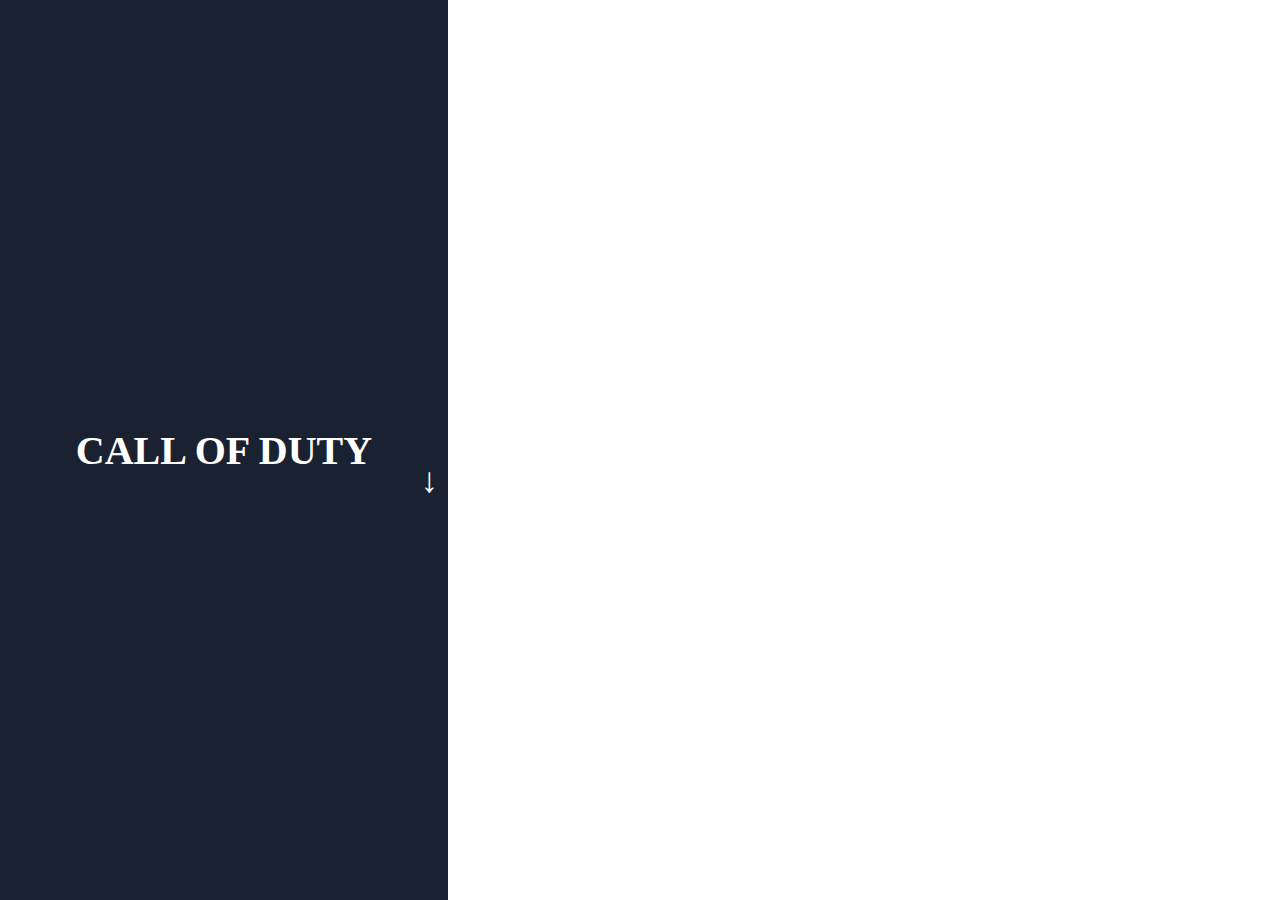
<file: index1.html>
<!DOCTYPE html>
<html lang="en">
<head>
    <meta charset="UTF-8">
    <meta name="viewport" content="width=device-width, initial-scale=1.0">
    <title>Two Side Scroll</title>
    <link rel="stylesheet" href="style1.css">
</head>
<body>
    <section class="slider-container">
        <section class="left-slid">
            <div class="game-one">
                <h1>FORTNITE</h1>
            </div>
            <div class="game-two">
                <h1>FC 24</h1>
            </div>
            <div class="game-three">
                <h1>SPIDER-MAN</h1>
            </div>
            <div class="game-four">
                <h1>CALL OF DUTY</h1>
            </div>
        </section>

        <section class="right-slid">
            <div class="img img-one"></div>
            <div class="img img-two"></div>
            <div class="img img-three"></div>
            <div class="img img-four"></div>
        </section>

        <section class="buttons-container">
            <button id="down-btn">&#8595</button>
            <button id="up-btn">&#8593</button>
        </section>

    </section>


    
    <script src="app1.js"></script>
</body>
</html>
</file>
<file: style1.css>
* {
    margin: 0; 
    padding: 0;
    box-sizing: border-box;
}

.slider-container {
    position: relative;
    overflow: hidden;
    width: 100vw;
    height: 100vh;
}

.left-slid {
    height: 100%;
    width: 35%;
    position: absolute;
    top: 0;
    left: 0;
    transition: transform 0.8s ease-in-out;
}

.left-slid > div {
    height: 100%;
    width: 100%;
    display: flex;
    justify-content: center;
    align-items: center;
    color: #fff;
}

.left-slid h1 {
    font-size: 2.5rem
}

.right-slid {
    height: 100%;
    position: absolute;
    top: 0;
    left: 35%;
    width: 65%;
    transition: transform 0.8s ease-in-out;
}

.buttons-container button {
    position: absolute;
    left: 35%;
    top: 50%;
} 

button {
    border: none;
    cursor: pointer;
    padding: 10px;
    background: transparent;
    color: #fff;
    font-size: 2.2rem;
}
#down-btn {
    transform: translateX(-100%);
}

#up-btn {
    transform: translateY(-100%);
}

.game-one {
    background-color: #1d1815;
}
.game-two {
    background-color: #4793AF;
}
.game-three {
    background-color: #A0153E;
}
.game-four {
    background-color: #1A2130;
}

.img {
    width: 100%;
    height: 100%;
    background-size: cover;
    background-repeat: no-repeat;
    background-position: center;
}

.img-one {
    background: url(https://images2.alphacoders.com/597/thumbbig-597965.webp);
    background-size: cover;
    background-repeat: no-repeat;
    background-position: center;
}

.img-two {
    background: url(https://images2.alphacoders.com/134/thumbbig-1340251.webp);
    background-size: cover;
    background-repeat: no-repeat;
    background-position: center;
}

.img-three {
    background: url(https://images6.alphacoders.com/133/thumb-440-1332395.webp);
    background-size: cover;
    background-repeat: no-repeat;
    background-position: center;
}

.img-four {
    background: url(https://images4.alphacoders.com/889/thumbbig-889823.webp);
    background-size: cover;
    background-repeat: no-repeat;
    background-position: center;
}
</file>
